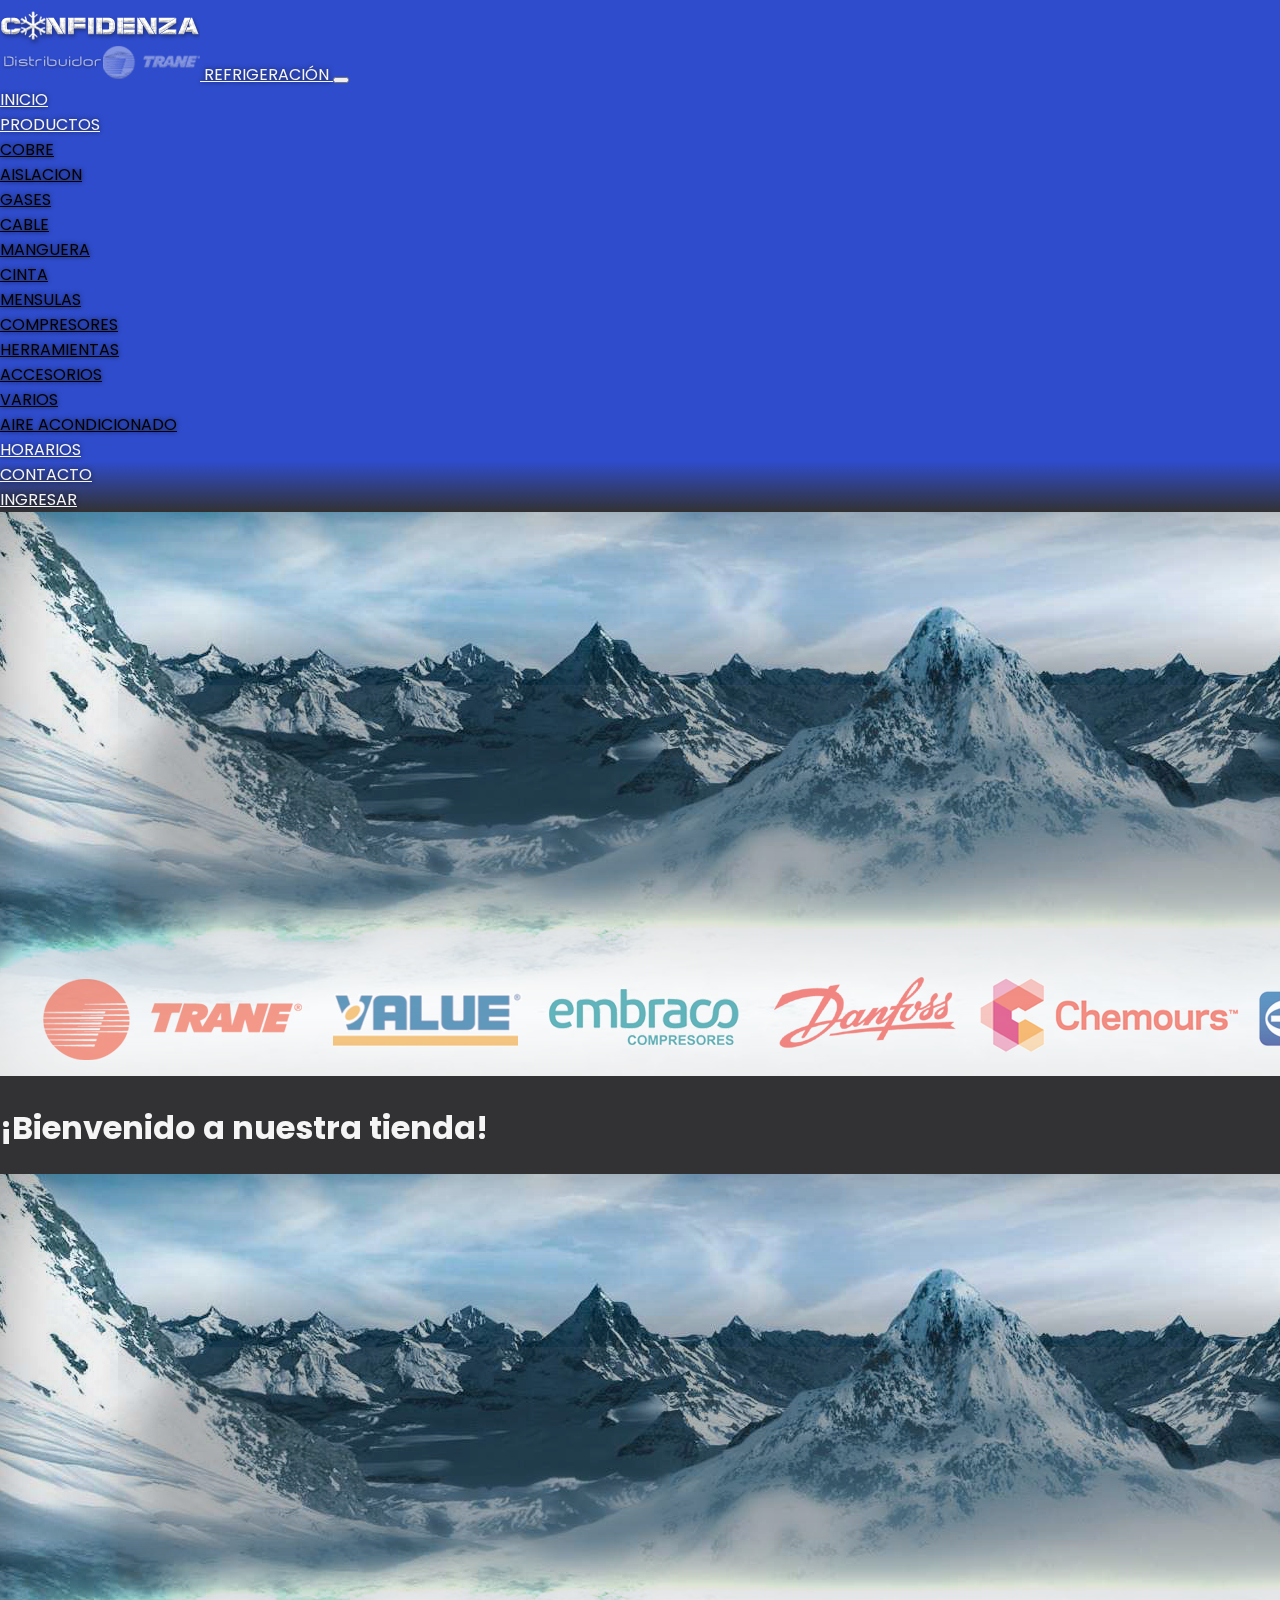
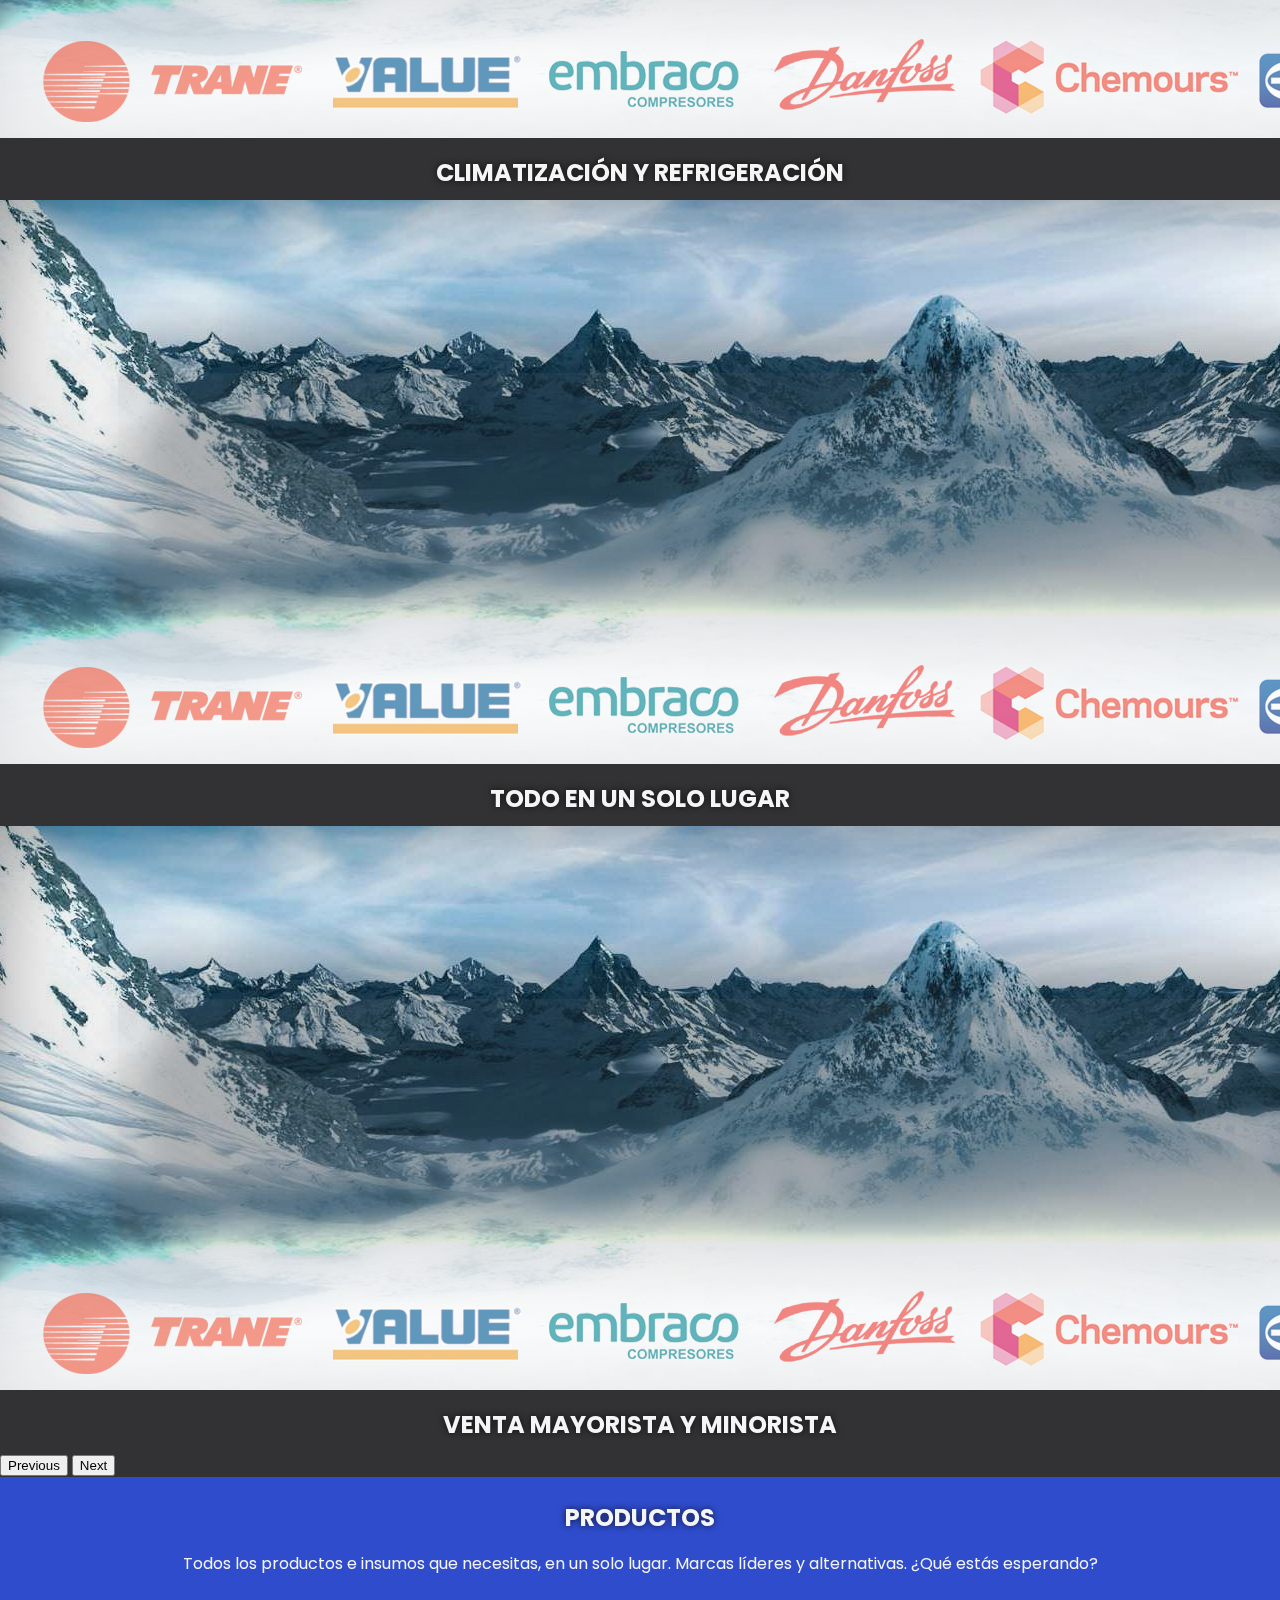
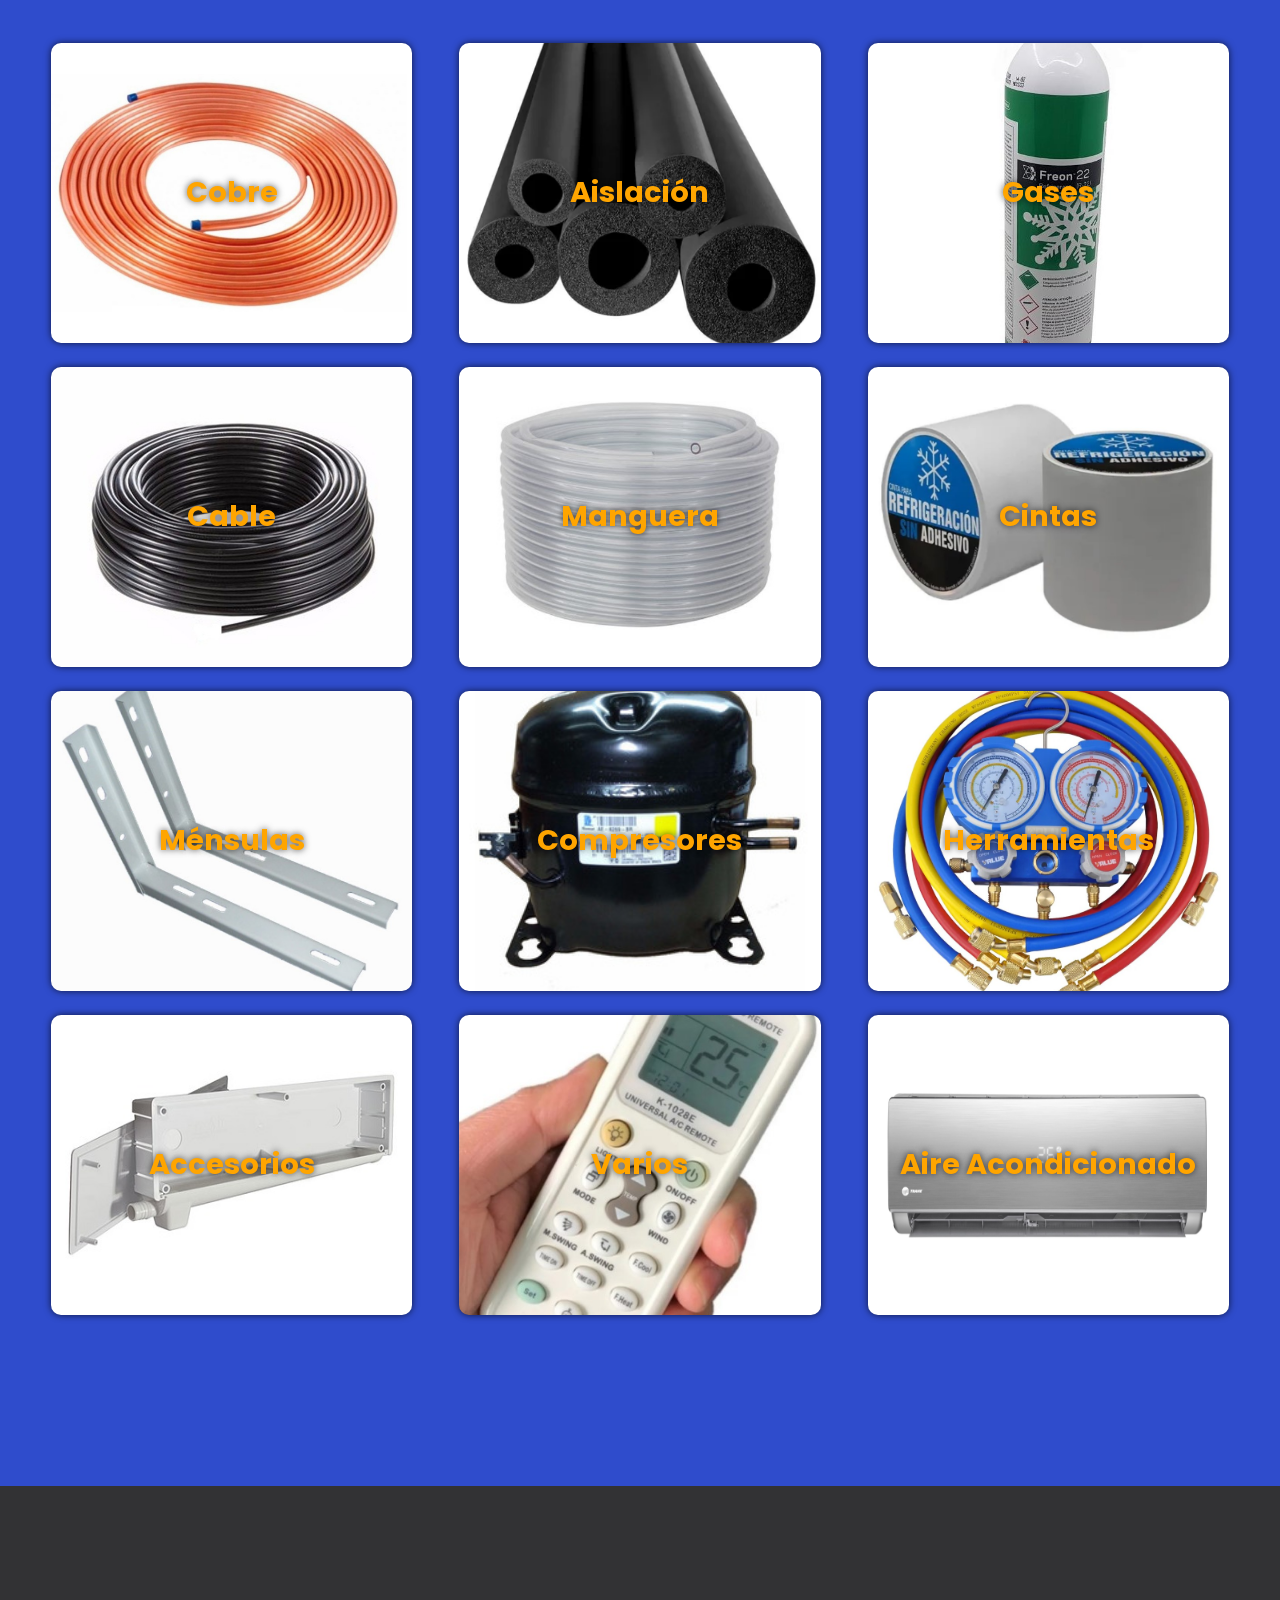
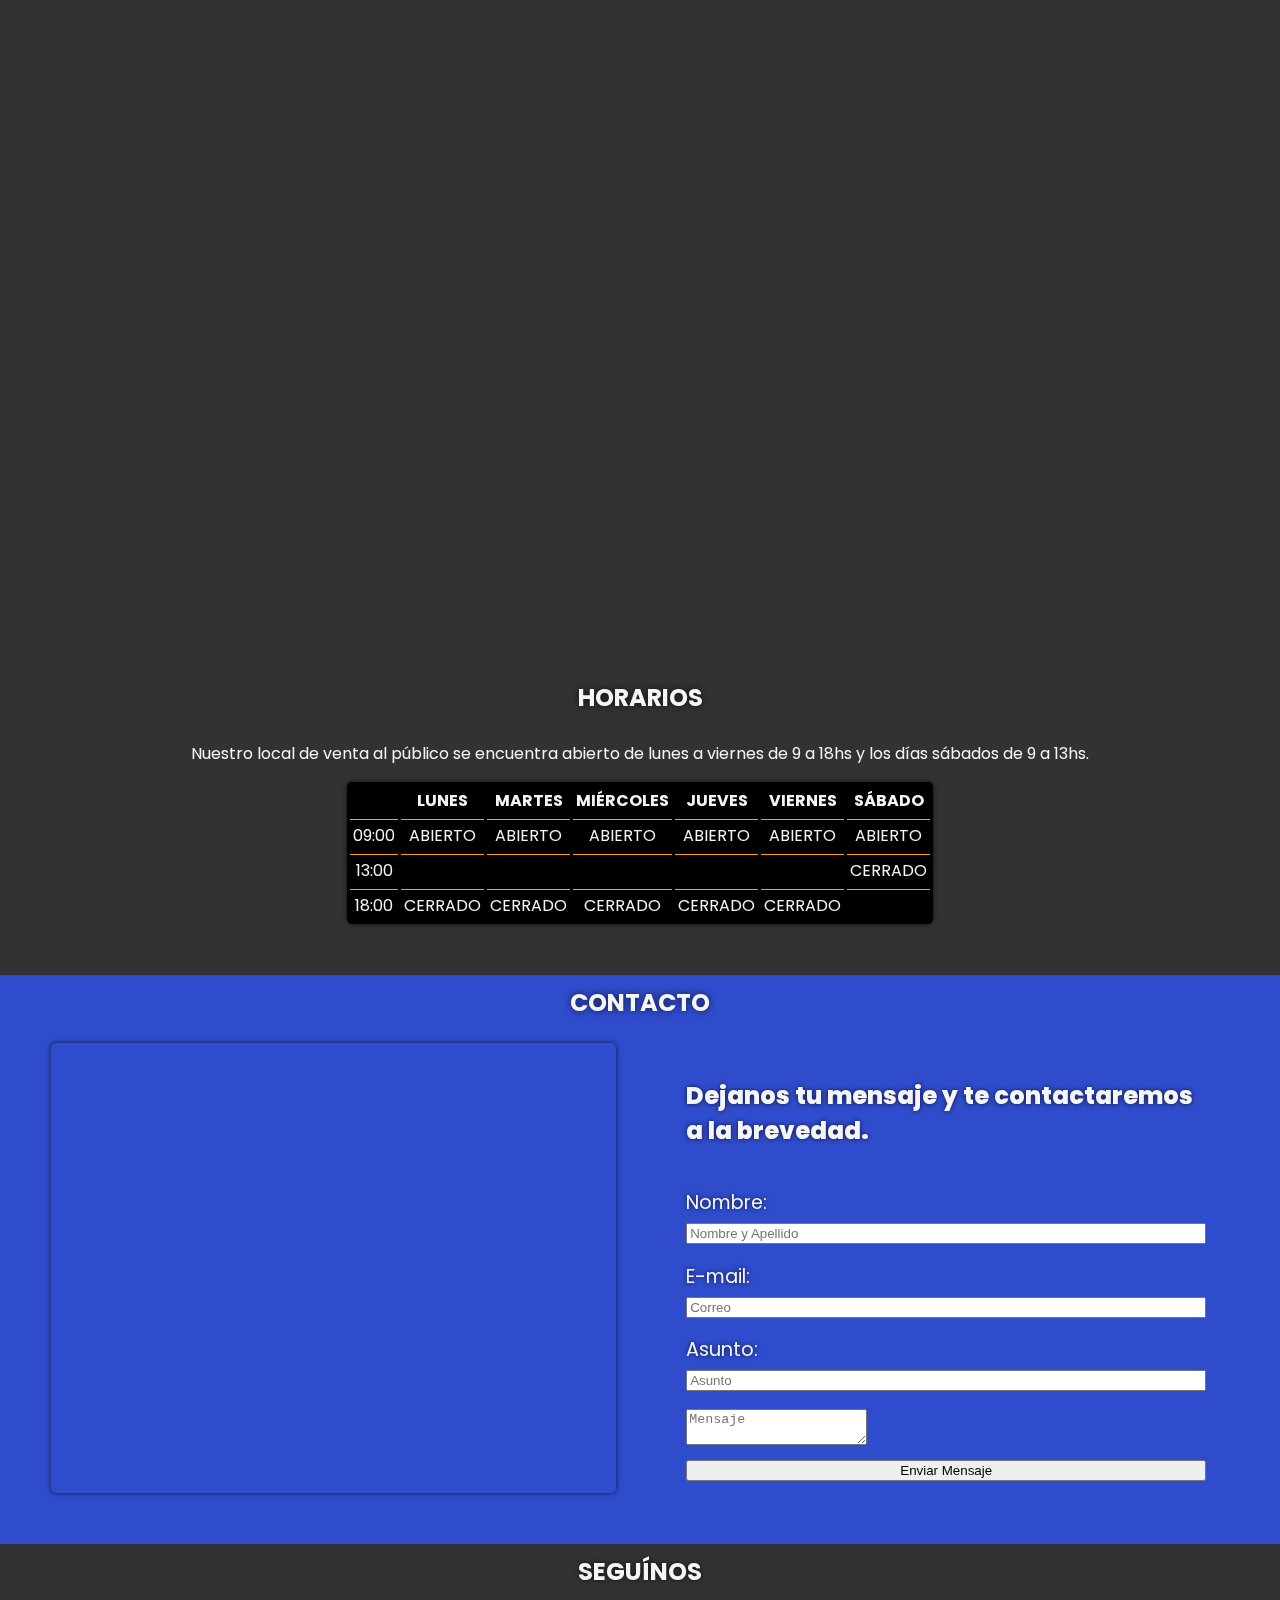
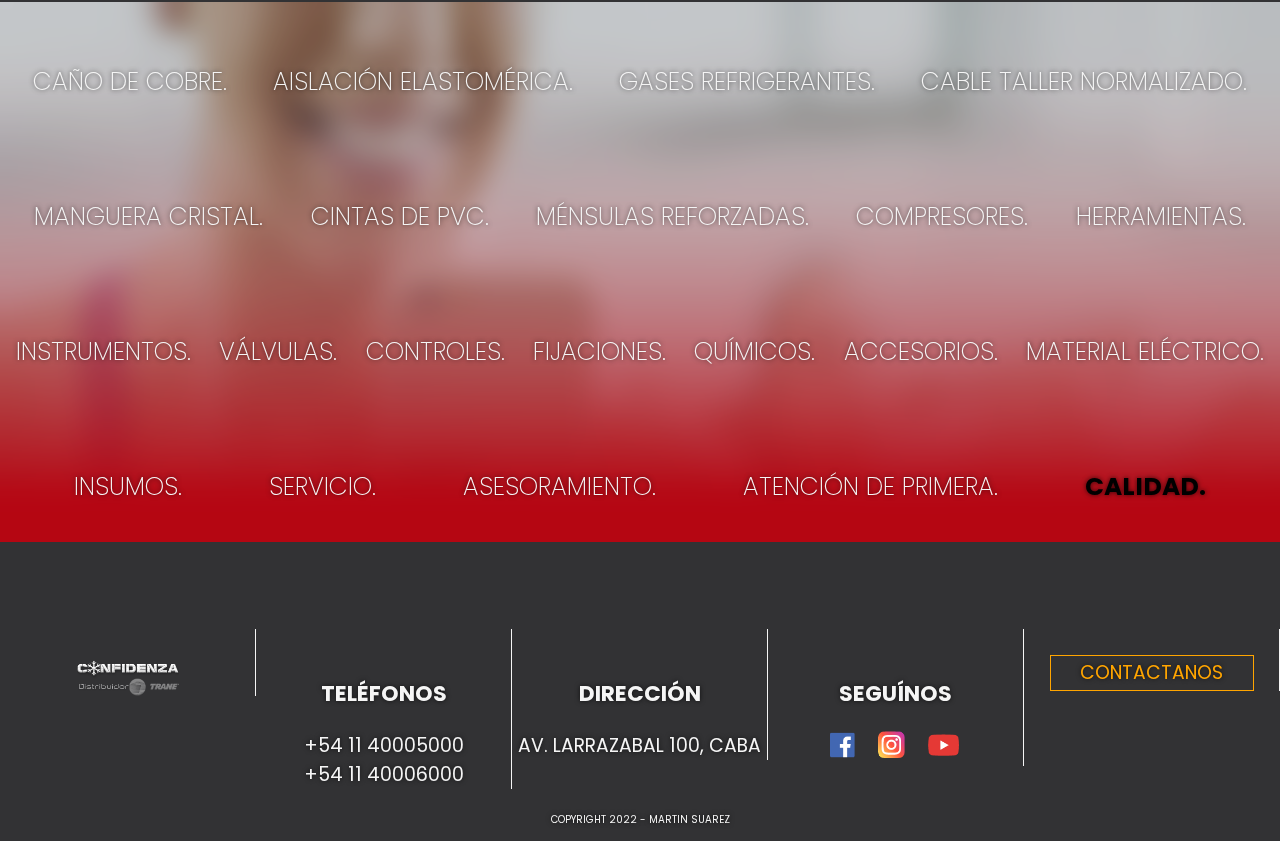
<file: index.html>
<!DOCTYPE html>
<html lang="es">
<head>
    <meta charset="UTF-8"/>
    <meta http-equiv="X-UA-Compatible" content="IE=edge"/>
    <meta name="viewport" content="width=device-width, initial-scale=1.0"/>
    <meta name="keywords" content="climatización, refrigeración, aire acondicionado, instalaciones, mantenimiento, venta de insumos, cobre"/>
    <meta name="description" content="Climatización y refrigeración. Todo en un solo lugar."/>
    <title>Confidenza SRL</title>
    <!--Link a Google Fonts-->
    <link rel="preconnect" href="https://fonts.googleapis.com">
    <link rel="preconnect" href="https://fonts.gstatic.com" crossorigin>
    <link href="https://fonts.googleapis.com/css2?family=Poppins:ital,wght@0,400;0,500;0,700;1,400;1,500;1,700&display=swap" rel="stylesheet">
    <!--Link de Font Awesome-->
    <link rel="stylesheet" href="https://cdnjs.cloudflare.com/ajax/libs/font-awesome/6.2.0/css/all.min.css">
    <!--Link de BootStrap-->
    <link href="https://cdn.jsdelivr.net/npm/bootstrap@5.2.0/dist/css/bootstrap.min.css" rel="stylesheet" integrity="sha384-gH2yIJqKdNHPEq0n4Mqa/HGKIhSkIHeL5AyhkYV8i59U5AR6csBvApHHNl/vI1Bx" crossorigin="anonymous">
    <!--Favicon-->
    <link rel="icon" href="assets/icons/favicon.ico">
    <!--Link de CSS-->
    <link rel="stylesheet" href="sass/style.css">
</head>
<body>
    <header class="header sticky-top">
        <nav class="navbar sticky-top navbar-expand-md">
            <div class="container-fluid">
                <a class="navbar-brand barra_logo" href="index.html">
                    <img src="assets/logo.png" alt="LogoConfidenza" title="Logo Confidenza" class="d-inline-block align-text-center"/> 
                    Refrigeración
                </a>
                <button class="navbar-toggler" type="button" data-bs-toggle="collapse" data-bs-target="#navbarSupportedContent" aria-controls="navbarSupportedContent" aria-expanded="false" aria-label="Toggle navigation">
                    <span class="navbar-toggler-icon"></span>
                </button>
                <div class="collapse navbar-collapse justify-content-end" id="navbarSupportedContent">
                    <ul class="navbar-nav">
                        <li class="nav-item">
                            <a class="nav-link" href="index.html">Inicio</a>
                        </li>
                        <li class="nav-item dropdown">
                            <a class="nav-link dropdown-toggle" href="#" role="button" data-bs-toggle="dropdown" aria-expanded="false">
                            Productos
                            </a>
                            <ul class="dropdown-menu">
                                <li><a class="dropdown-item anchor-link productos_menu" href="#productos__cobre">cobre</a></li>
                                <li><a class="dropdown-item anchor-link productos_menu" href="#productos__aislacion">aislacion</a></li>
                                <li><a class="dropdown-item anchor-link productos_menu" href="#productos__gases">gases</a></li>
                                <li><a class="dropdown-item anchor-link productos_menu" href="#productos__cable">cable</a></li>
                                <li><a class="dropdown-item anchor-link productos_menu" href="#productos__manguera">manguera</a></li>
                                <li><a class="dropdown-item anchor-link productos_menu" href="#productos__cinta">cinta</a></li>
                                <li><a class="dropdown-item anchor-link productos_menu" href="#productos__mensulas">mensulas</a></li>
                                <li><a class="dropdown-item anchor-link productos_menu" href="#productos__compresores">compresores</a></li>
                                <li><a class="dropdown-item anchor-link productos_menu" href="#productos__herramientas">herramientas</a></li>
                                <li><a class="dropdown-item anchor-link productos_menu" href="#productos__accesorios">accesorios</a></li>
                                <li><a class="dropdown-item anchor-link productos_menu" href="#productos__varios">varios</a></li>
                                <li><a class="dropdown-item anchor-link productos_menu" href="#productos__aireacondicionado">aire acondicionado</a></li>
                            </ul>
                        </li>
                        <li class="nav-item">
                            <a class="nav-link anchor-link" href="#horarios">Horarios</a>
                        </li>
                        <li class="nav-item">
                            <a class="nav-link anchor-link" href="#contacto">Contacto</a>
                        </li>
                        <li class="nav-item">
                            <a class="nav-link" href="ingresar.html">Ingresar</a>
                        </li>
                    </ul>
                </div>
            </div>
        </nav>
    </header>
    <main>
        <section class="slider">
            <div id="carouseltc" class="carousel slide" data-bs-ride="carousel" data-bs-interval="3000">
                <div class="carousel-inner">
                    <div class="carousel-item active">
                        <img src="assets/slider/slider1.png" class="d-block w-100" alt="Banner Marcas" title="Banner Marcas"/>
                        <div class="carousel-caption d-none d-md-block texto_slider">
                            <h1 class="fw-bolder text-uppercase text-warning">¡Bienvenido a nuestra tienda!</h1>
                        </div>
                    </div>
                    <div class="carousel-item">
                        <img src="assets/slider/slider2.png" class="d-block w-100" alt="Banner Marcas" title="Banner Marcas"/>
                        <div class="carousel-caption d-none d-md-block texto_slider">
                            <h2 class="fw-bolder text-uppercase">Climatización y Refrigeración</h2>
                        </div>
                    </div>
                    <div class="carousel-item">
                        <img src="assets/slider/slider3.png" class="d-block w-100" alt="Banner Marcas" title="Banner Marcas"/>
                        <div class="carousel-caption d-none d-md-block texto_slider">
                            <h2 class="fw-bolder text-uppercase">Todo en un solo lugar</h2>
                        </div>
                    </div>
                    <div class="carousel-item">
                        <img src="assets/slider/slider4.png" class="d-block w-100" alt="Banner Marcas" title="Banner Marcas"/>
                        <div class="carousel-caption d-none d-md-block texto_slider">
                            <h2 class="fw-bolder text-uppercase">Venta mayorista y minorista</h2>
                        </div>
                    </div>
                </div>
                <button class="carousel-control-prev" type="button" data-bs-target="#carouseltc" data-bs-slide="prev">
                    <span class="carousel-control-prev-icon" aria-hidden="true"></span>
                    <span class="visually-hidden">Previous</span>
                </button>
                <button class="carousel-control-next" type="button" data-bs-target="#carouseltc" data-bs-slide="next">
                    <span class="carousel-control-next-icon" aria-hidden="true"></span>
                    <span class="visually-hidden">Next</span>
                </button>
            </div>
        </section>
        <section id="productos" class="productos">
            <h2>Productos</h2>
            <p>Todos los productos e insumos que necesitas, en un solo lugar. Marcas líderes y alternativas. ¿Qué estás esperando?</p>
            <div class="productos__grid">
                <div id="productos__cobre" class="productos__cobre"><a href="productos.html"><span>Cobre</span></a></div>
                <div id="productos__aislacion" class="productos__aislacion"><a href="productos.html"><span>Aislación</span></a></div>
                <div id="productos__gases" class="productos__gases"><a href="productos.html"><span>Gases</span></a></div>
                <div id="productos__cable" class="productos__cable"><a href="productos.html"><span>Cable</span></a></div>
                <div id="productos__manguera" class="productos__manguera"><a href="productos.html"><span>Manguera</span></a></div>
                <div id="productos__cinta" class="productos__cinta"><a href="productos.html"><span>Cintas</span></a></div>
                <div id="productos__mensulas" class="productos__mensulas"><a href="productos.html"><span>Ménsulas</span></a></div>
                <div id="productos__compresores" class="productos__compresores"><a href="productos.html"><span>Compresores</span></a></div>
                <div id="productos__herramientas" class="productos__herramientas"><a href="productos.html"><span>Herramientas</span></a></div>
                <div id="productos__accesorios" class="productos__accesorios"><a href="productos.html"><span>Accesorios</span></a></div>
                <div id="productos__varios" class="productos__varios"><a href="productos.html"><span>Varios</span></a></div>
                <div id="productos__aireacondicionado" class="productos__aireacondicionado"><a href="productos.html"><span>Aire Acondicionado</span></a></div>
            </div>            
        </section>
        <section class="video">
            <div class="video__container">
                <iframe class="video__iframe" src="https://www.youtube.com/embed/yWMQRifpT9c" title="YouTube video player" frameborder="0" allow="accelerometer; autoplay; clipboard-write; encrypted-media; gyroscope; picture-in-picture; muted" allowfullscreen></iframe>
            </div>
        </section>
        <section id="horarios" class="horarios">
            <h2>Horarios</h2>
            <p>Nuestro local de venta al público se encuentra abierto de lunes a viernes de 9 a 18hs y los días sábados de 9 a 13hs.</p>
            <div class="table-responsive">
                <table class="table tabla table-dark table-hover" cellpadding="3" cellspacing="3">
                    <tr>
                        <th></th>
                        <th>Lunes</th>
                        <th>Martes</th>
                        <th>Miércoles</th>
                        <th>Jueves</th>
                        <th>Viernes</th>
                        <th>Sábado</th>
                    </tr>
                    <tr>
                        <td>09:00</td>
                        <td>abierto</td>
                        <td>abierto</td>
                        <td>abierto</td>
                        <td>abierto</td>
                        <td>abierto</td>
                        <td>abierto</td>
                    </tr>
                    <tr>
                        <td>13:00</td>
                        <td></td>
                        <td></td>
                        <td></td>
                        <td></td>
                        <td></td>
                        <td>cerrado</td>
                    </tr>
                    <tr>
                        <td>18:00</td>
                        <td>cerrado</td>
                        <td>cerrado</td>
                        <td>cerrado</td>
                        <td>cerrado</td>
                        <td>cerrado</td>
                        <td></td>
                    </tr>            
                </table>
            </div>
        </section>
        <section id="contacto" class="contacto">
            <h2 class="contacto__h2">Contacto</h2>
            <div class="contacto__grid">
                <div class="map__container">
                    <iframe class="map__iframe" src="https://www.google.com/maps/embed?pb=!1m18!1m12!1m3!1d2760.288862993387!2d-58.51729145700539!3d-34.64068023205634!2m3!1f0!2f0!3f0!3m2!1i1024!2i768!4f13.1!3m3!1m2!1s0x95bcc84eb3ba8753%3A0xf9afe94f8456e8a3!2sAv.%20Larraz%C3%A1bal%20100%2C%20C1408HEN%20CABA!5e0!3m2!1ses!2sar!4v1657219678007!5m2!1ses!2sar" style="border:0;" allowfullscreen="" loading="lazy" referrerpolicy="no-referrer-when-downgrade"></iframe>
                </div>
                <div class="form">
                    <form action="thank_you.html" target="_blank">
                        <p>Dejanos tu mensaje y te contactaremos a la brevedad.</p>
                        <div>
                            <label>
                                Nombre:
                                <input type="text" class="form-control" placeholder="Nombre y Apellido" name="nombre"/>
                            </label>
                        </div>
                        <div>
                            <label>
                                E-mail:
                                <input type="email" class="form-control" placeholder="Correo" name="email" required/>
                            </label>
                        </div>
                        <div>
                            <label>
                                Asunto:
                                <input type="text" class="form-control" placeholder="Asunto" name="asunto"/>
                            </label>
                        </div>
                        <div>
                            <textarea class="form-control" placeholder="Mensaje" name="mensaje" required></textarea>
                        </div>
                        <div>
                            <input type="submit" class="form-control" value="Enviar Mensaje"/> 
                        </div>
                    </form>
                </div>
            </div>
        </section>
        <section class="motivacion">
            <h2>Seguínos</h2>
            <div class="cont_motivacion">
                <div class="frases">
                    <p>Caño de Cobre.</p>
                    <p>Aislación elastomérica.</p>
                    <p>Gases Refrigerantes.</p>
                    <p>Cable taller normalizado.</p>
                    <p>Manguera cristal.</p>
                    <p>Cintas de PVC.</p>
                    <p>Ménsulas reforzadas.</p>
                    <p>Compresores.</p>
                    <p>Herramientas.</p>
                    <p>Instrumentos.</p>
                    <p>Válvulas.</p>
                    <p>Controles.</p>
                    <p>Fijaciones.</p>
                    <p>Químicos.</p>
                    <p>Accesorios.</p>
                    <p>Material eléctrico.</p>
                    <p>Insumos.</p>
                    <p>Servicio.</p>
                    <p>Asesoramiento.</p>
                    <p>Atención de primera.</p>
                    <p class="calidad">Calidad.</p>
                </div>
                <div>
                    <img src="assets/redes.png" alt="Redes" title="Banner Redes"/>
                </div>
            </div>
        </section>
    </main>
    <footer class="footer">
        <div class="footer__items">
            <div class="footer__logo">
                <img src="assets/logo.png" alt="TeraClub" title="TeraClub"/>
            </div>
            <div>
                <h3>Teléfonos</h3>
                <a href="tel:1140005000">+54 11 40005000</a>
                <a href="tel:1140006000">+54 11 40006000</a>
            </div>    
            <div>
                <h3>Dirección</h3>
                <p>Av. Larrazabal 100, CABA
                </p>
            </div>    
            <div>
                <h3>Seguínos</h3>
                <ul>
                    <li><a href="https://facebook.com" target="_blank"><img src="assets/redes/facebook.png" alt="Facebook" title="Facebook"/></a></li>
                    <li><a href="https://instagram.com" target="_blank"><img src="assets/redes/instagram.png" alt="Instagram" title="Instagram"/></a></li>
                    <li><a href="https://youtube.com" target="_blank"><img src="assets/redes/youtube.png" alt="YouTube" title="Youtube"/></a></li>
                </ul>
            </div>
            <div>
                <a class="socio" href="#contacto">CONTACTANOS</a>
            </div>
        </div>
        <small> Copyright 2022 - Martin Suarez</small>
    </footer>
    <!-- JavaScript Bundle with Popper -->
    <script src="https://cdn.jsdelivr.net/npm/bootstrap@5.2.0/dist/js/bootstrap.bundle.min.js" integrity="sha384-A3rJD856KowSb7dwlZdYEkO39Gagi7vIsF0jrRAoQmDKKtQBHUuLZ9AsSv4jD4Xa" crossorigin="anonymous"></script>
    <script src="scripts/navbar-collapse.js"></script>
</body>
</html>
</file>
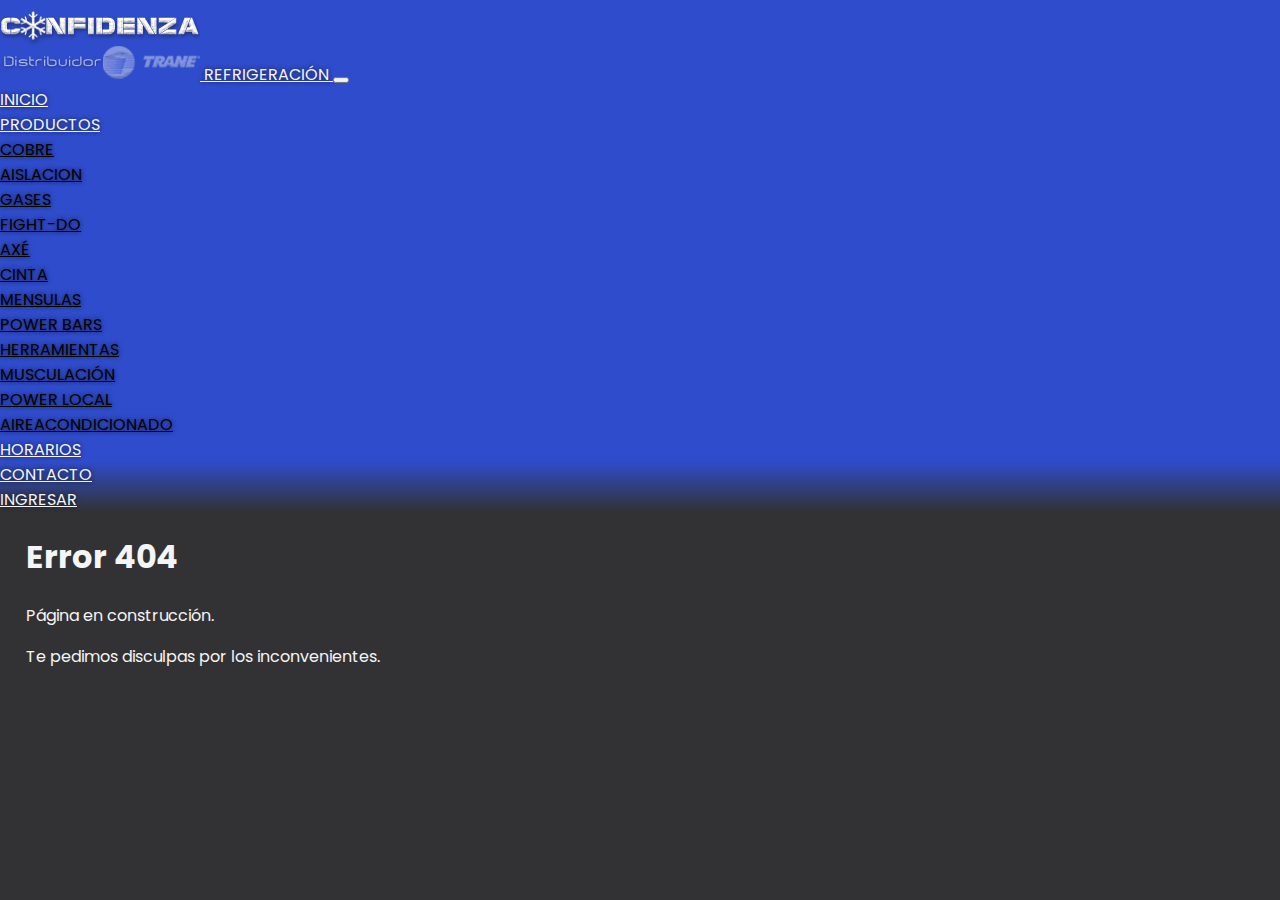
<file: error404.html>
<!DOCTYPE html>
<html lang="es">
<head>
    <meta charset="UTF-8"/>
    <meta http-equiv="X-UA-Compatible" content="IE=edge"/>
    <meta name="viewport" content="width=device-width, initial-scale=1.0"/>
    <meta name="keywords" content="climatización, refrigeración, aire acondicionado, instalaciones, mantenimiento, venta de insumos, cobre"/>
    <meta name="description" content="Climatización y refrigeración. Todo en un solo lugar."/>
    <title>Error404 | Confidenza</title>
    <!--Link a Google Fonts-->
    <link rel="preconnect" href="https://fonts.googleapis.com">
    <link rel="preconnect" href="https://fonts.gstatic.com" crossorigin>
    <link href="https://fonts.googleapis.com/css2?family=Poppins:ital,wght@0,400;0,500;0,700;1,400;1,500;1,700&display=swap" rel="stylesheet">
    <!--Link de BootStrap-->
    <link href="https://cdn.jsdelivr.net/npm/bootstrap@5.2.0/dist/css/bootstrap.min.css" rel="stylesheet" integrity="sha384-gH2yIJqKdNHPEq0n4Mqa/HGKIhSkIHeL5AyhkYV8i59U5AR6csBvApHHNl/vI1Bx" crossorigin="anonymous">
    <!--Favicon-->
    <link rel="icon" href="assets/icons/favicon.ico">
    <!--LINK de CSS-->        
    <link rel="stylesheet" href="sass/style.css"/>
</head>
<body>
    <header class="header sticky-top">
        <nav class="navbar sticky-top navbar-expand-md">
            <div class="container-fluid">
                <a class="navbar-brand barra_logo" href="index.html">
                    <img src="assets/logo.png" alt="LogoConfidenza" title="Logo Confidenza" class="d-inline-block align-text-center"/> 
                    Refrigeración
                </a>
                <button class="navbar-toggler" type="button" data-bs-toggle="collapse" data-bs-target="#navbarSupportedContent" aria-controls="navbarSupportedContent" aria-expanded="false" aria-label="Toggle navigation">
                    <span class="navbar-toggler-icon"></span>
                </button>
                <div class="collapse navbar-collapse justify-content-end" id="navbarSupportedContent">
                    <ul class="navbar-nav">
                        <li class="nav-item">
                            <a class="nav-link" href="index.html">Inicio</a>
                        </li>
                        <li class="nav-item dropdown">
                            <a class="nav-link dropdown-toggle" href="#" role="button" data-bs-toggle="dropdown" aria-expanded="false">
                            productos
                            </a>
                            <ul class="dropdown-menu">
                                <li><a class="dropdown-item anchor-link productos_menu" href="index.html#productos__cobre">cobre</a></li>
                                <li><a class="dropdown-item anchor-link productos_menu" href="index.html#productos__aislacion">aislacion</a></li>
                                <li><a class="dropdown-item anchor-link productos_menu" href="index.html#productos__gases">gases</a></li>
                                <li><a class="dropdown-item anchor-link productos_menu" href="index.html#productos__cable">Fight-Do</a></li>
                                <li><a class="dropdown-item anchor-link productos_menu" href="index.html#productos__manguera">Axé</a></li>
                                <li><a class="dropdown-item anchor-link productos_menu" href="index.html#productos__cinta">cinta</a></li>
                                <li><a class="dropdown-item anchor-link productos_menu" href="index.html#productos__mensulas">mensulas</a></li>
                                <li><a class="dropdown-item anchor-link productos_menu" href="index.html#productos__compresores">Power Bars</a></li>
                                <li><a class="dropdown-item anchor-link productos_menu" href="index.html#productos__herramientas">herramientas</a></li>
                                <li><a class="dropdown-item anchor-link productos_menu" href="index.html#productos__accesorios">Musculación</a></li>
                                <li><a class="dropdown-item anchor-link productos_menu" href="index.html#productos__varios">Power Local</a></li>
                                <li><a class="dropdown-item anchor-link productos_menu" href="index.html#productos__aireacondicionado">aireacondicionado</a></li>
                            </ul>
                        </li>
                        <li class="nav-item">
                            <a class="nav-link anchor-link" href="index.html#horarios">Horarios</a>
                        </li>
                        <li class="nav-item anchor-link">
                            <a class="nav-link" href="index.html#contacto">Contacto</a>
                        </li>
                        <li class="nav-item">
                            <a class="nav-link" href="ingresar.html">Ingresar</a>
                        </li>
                    </ul>
                </div>
            </div>
        </nav>
    </header>
    <main>
        <div class="error">
            <h1>Error 404</h1>
            <p>Página en construcción.</p>
            <p>Te pedimos disculpas por los inconvenientes.</p>
        </div>
    </main>
    <!-- JavaScript Bundle with Popper -->
    <script src="https://cdn.jsdelivr.net/npm/bootstrap@5.2.0/dist/js/bootstrap.bundle.min.js" integrity="sha384-A3rJD856KowSb7dwlZdYEkO39Gagi7vIsF0jrRAoQmDKKtQBHUuLZ9AsSv4jD4Xa" crossorigin="anonymous"></script>
    <script src="scripts/navbar-collapse.js"></script>
</body>
</html>
</file>
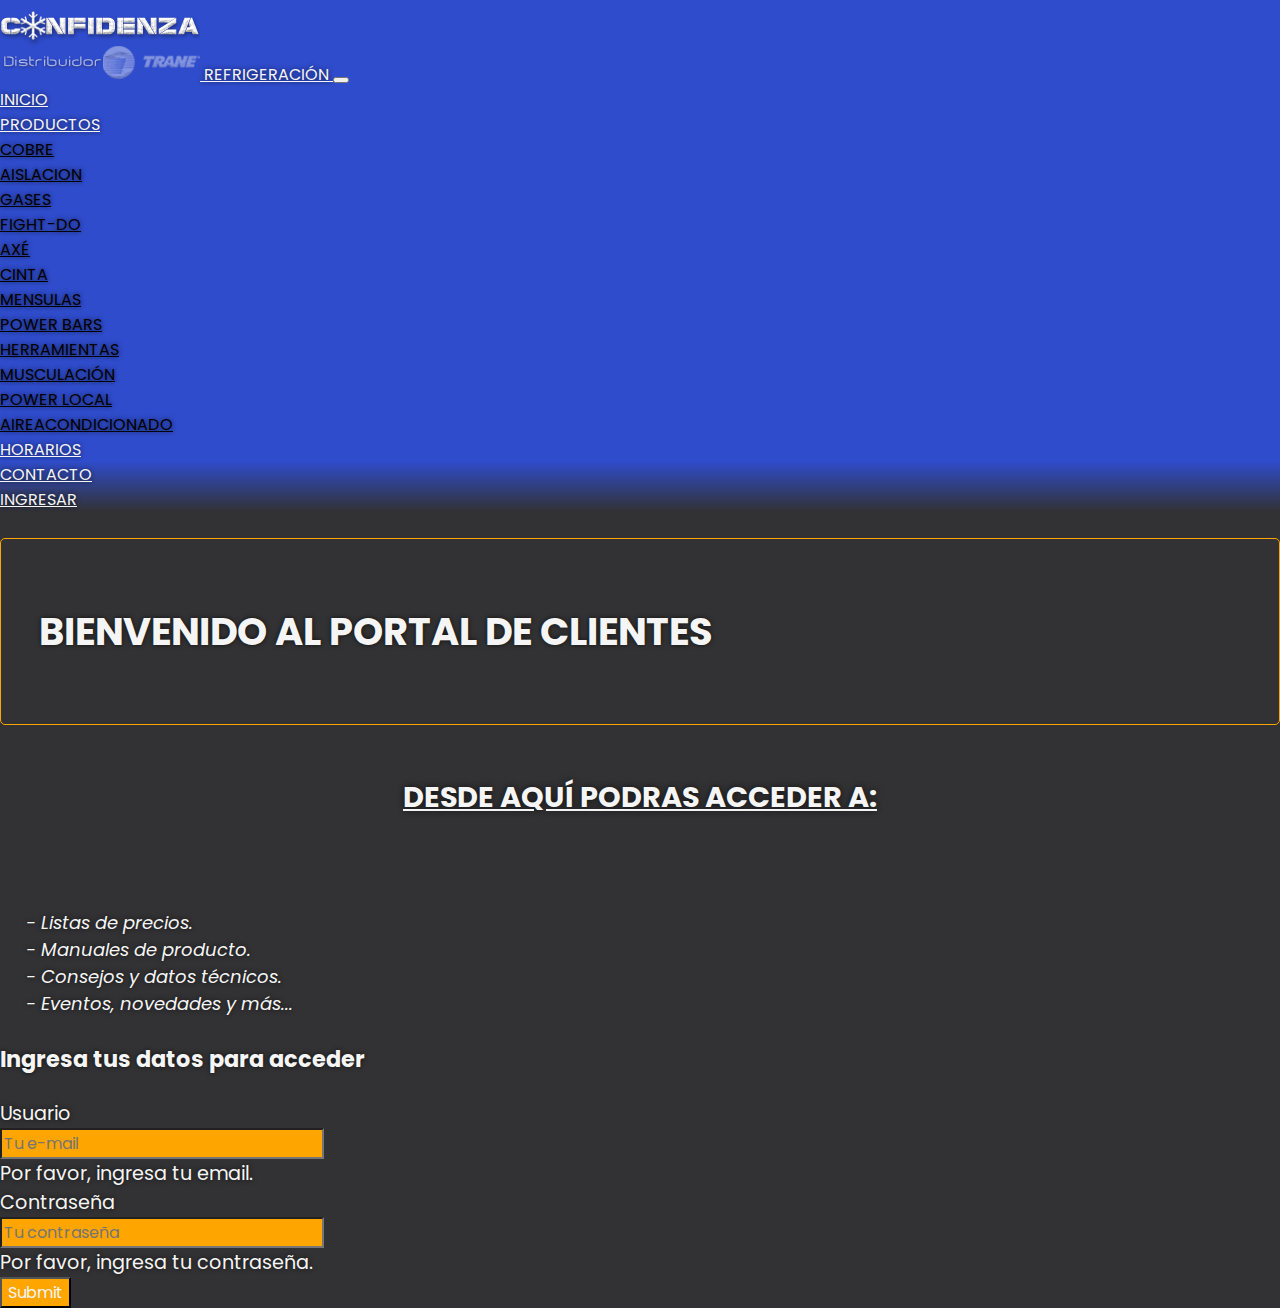
<file: ingresar.html>
<!DOCTYPE html>
<html lang="es">
<head>
    <meta charset="UTF-8"/>
    <meta http-equiv="X-UA-Compatible" content="IE=edge"/>
    <meta name="viewport" content="width=device-width, initial-scale=1.0"/>
    <meta name="keywords" content="climatización, refrigeración, aire acondicionado, instalaciones, mantenimiento, venta de insumos, cobre"/>
    <meta name="description" content="Climatización y refrigeración. Todo en un solo lugar."/>
    <title>Portal Clientes | Confidenza</title>
    <!--Link a Google Fonts-->
    <link rel="preconnect" href="https://fonts.googleapis.com">
    <link rel="preconnect" href="https://fonts.gstatic.com" crossorigin>
    <link href="https://fonts.googleapis.com/css2?family=Poppins:ital,wght@0,400;0,500;0,700;1,400;1,500;1,700&display=swap" rel="stylesheet">
    <!--Link de BootStrap-->
    <link href="https://cdn.jsdelivr.net/npm/bootstrap@5.2.0/dist/css/bootstrap.min.css" rel="stylesheet" integrity="sha384-gH2yIJqKdNHPEq0n4Mqa/HGKIhSkIHeL5AyhkYV8i59U5AR6csBvApHHNl/vI1Bx" crossorigin="anonymous">
    <!--Favicon-->
    <link rel="icon" href="assets/icons/favicon.ico">
    <!--Link de CSS-->
    <link rel="stylesheet" href="sass/style.css">
</head>
<body>
    <header class="header sticky-top">
        <nav class="navbar sticky-top navbar-expand-md">
            <div class="container-fluid">
                <a class="navbar-brand barra_logo" href="index.html">
                    <img src="assets/logo.png" alt="LogoConfidenza" title="Logo Confidenza" class="d-inline-block align-text-center"/> 
                    Refrigeración
                </a>
                <button class="navbar-toggler" type="button" data-bs-toggle="collapse" data-bs-target="#navbarSupportedContent" aria-controls="navbarSupportedContent" aria-expanded="false" aria-label="Toggle navigation">
                    <span class="navbar-toggler-icon"></span>
                </button>
                <div class="collapse navbar-collapse justify-content-end" id="navbarSupportedContent">
                    <ul class="navbar-nav">
                        <li class="nav-item">
                            <a class="nav-link" href="index.html">Inicio</a>
                        </li>
                        <li class="nav-item dropdown">
                            <a class="nav-link dropdown-toggle" href="#" role="button" data-bs-toggle="dropdown" aria-expanded="false">
                            productos
                            </a>
                            <ul class="dropdown-menu">
                                <li><a class="dropdown-item anchor-link productos_menu" href="index.html#productos__cobre">cobre</a></li>
                                <li><a class="dropdown-item anchor-link productos_menu" href="index.html#productos__aislacion">aislacion</a></li>
                                <li><a class="dropdown-item anchor-link productos_menu" href="index.html#productos__gases">gases</a></li>
                                <li><a class="dropdown-item anchor-link productos_menu" href="index.html#productos__cable">Fight-Do</a></li>
                                <li><a class="dropdown-item anchor-link productos_menu" href="index.html#productos__manguera">Axé</a></li>
                                <li><a class="dropdown-item anchor-link productos_menu" href="index.html#productos__cinta">cinta</a></li>
                                <li><a class="dropdown-item anchor-link productos_menu" href="index.html#productos__mensulas">mensulas</a></li>
                                <li><a class="dropdown-item anchor-link productos_menu" href="index.html#productos__compresores">Power Bars</a></li>
                                <li><a class="dropdown-item anchor-link productos_menu" href="index.html#productos__herramientas">herramientas</a></li>
                                <li><a class="dropdown-item anchor-link productos_menu" href="index.html#productos__accesorios">Musculación</a></li>
                                <li><a class="dropdown-item anchor-link productos_menu" href="index.html#productos__varios">Power Local</a></li>
                                <li><a class="dropdown-item anchor-link productos_menu" href="index.html#productos__aireacondicionado">aireacondicionado</a></li>
                            </ul>
                        </li>
                        <li class="nav-item">
                            <a class="nav-link anchor-link" href="index.html#horarios">Horarios</a>
                        </li>
                        <li class="nav-item anchor-link">
                            <a class="nav-link" href="index.html#contacto">Contacto</a>
                        </li>
                        <li class="nav-item">
                            <a class="nav-link" href="ingresar.html">Ingresar</a>
                        </li>
                    </ul>
                </div>
            </div>
        </nav>
    </header>
    <main>
        <section class="portal">
            <div class="container portal__grid">
                <div class="portal__items">
                    <div class="row">
                        <div class="col bienvenido">
                            <h1 class="text-center">Bienvenido al portal de clientes</h1>
                        </div>
                    </div>
                    <div class="row">
                        <div class="col-12 col-md-6 ingreso">
                            <div class="ingreso__items">
                                <h2>Desde aquí podras acceder a:</h2>
                                <ul>
                                    <li>- Listas de precios.</li>
                                    <li>- Manuales de producto.</li>
                                    <li>- Consejos y datos técnicos.</li>
                                    <li>- Eventos, novedades y más...</li>
                                </ul>
                            </div>   
                        </div>
                        <div class="col-12 col-md-6 ingreso__form">
                            <form action="thank_you.html">    
                                <h3>Ingresa tus datos para acceder</h3>
                                <div class="input-group has-validation">
                                    <label class="input-group-text" for="usuario_ingreso">Usuario</label>
                                    <div class="form-floating is-invalid">
                                        <input type="email" class="form-control" id="usuario_ingreso" placeholder="Tu e-mail" required/>
                                    </div>
                                    <div class="invalid-feedback">
                                        <span>Por favor, ingresa tu email.</span>
                                    </div>
                                </div>
                                <div class="input-group has-validation">
                                    <label class="input-group-text" for="password_ingreso">Contraseña</label>
                                    <div class="form-floating is-invalid">            
                                        <input type="password" class="form-control" id="password_ingreso" placeholder="Tu contraseña" required/>
                                    </div>
                                    <div class="invalid-feedback">
                                        <span>Por favor, ingresa tu contraseña.</span>
                                    </div>
                                <div>
                                    <input type="submit" class="form-control"/> 
                                </div>             
                            </form>
                        </div>
                    </div>
                </div>
            </div>
        </section>    
    </main>
    <!-- JavaScript Bundle with Popper -->
    <script src="https://cdn.jsdelivr.net/npm/bootstrap@5.2.0/dist/js/bootstrap.bundle.min.js" integrity="sha384-A3rJD856KowSb7dwlZdYEkO39Gagi7vIsF0jrRAoQmDKKtQBHUuLZ9AsSv4jD4Xa" crossorigin="anonymous"></script>
    <script src="scripts/navbar-collapse.js"></script>
</body>
</html>
</file>
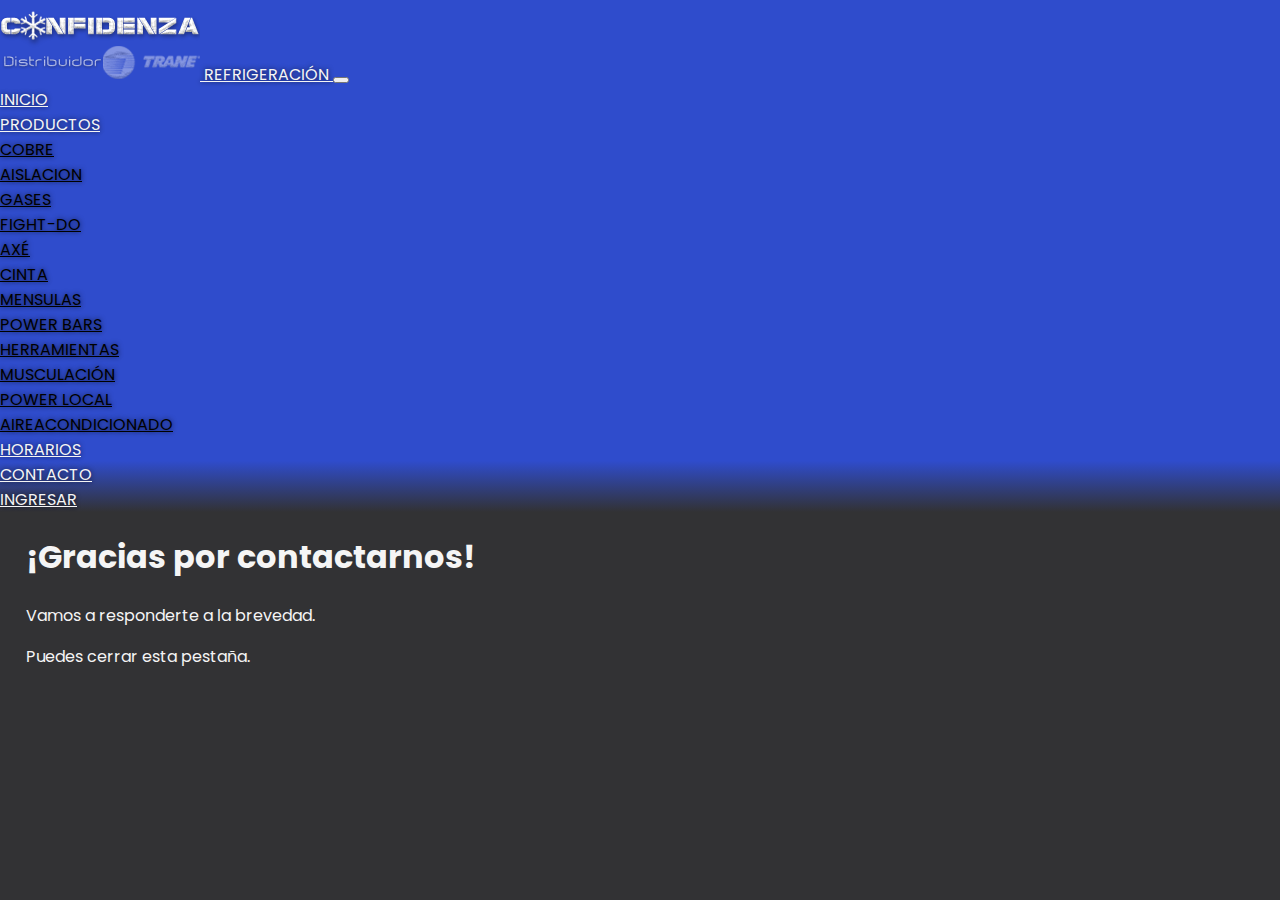
<file: thank_you.html>
<!DOCTYPE html>
<html lang="es">
<head>
    <meta charset="UTF-8"/>
    <meta http-equiv="X-UA-Compatible" content="IE=edge"/>
    <meta name="viewport" content="width=device-width, initial-scale=1.0"/>
    <meta name="keywords" content="climatización, refrigeración, aire acondicionado, instalaciones, mantenimiento, venta de insumos, cobre"/>
    <meta name="description" content="Climatización y refrigeración. Todo en un solo lugar."/>
    <title>Gracias | Confidenza</title>
    <!--Link a Google Fonts-->
    <link rel="preconnect" href="https://fonts.googleapis.com">
    <link rel="preconnect" href="https://fonts.gstatic.com" crossorigin>
    <link href="https://fonts.googleapis.com/css2?family=Poppins:ital,wght@0,400;0,500;0,700;1,400;1,500;1,700&display=swap" rel="stylesheet">
    <!--Link de BootStrap-->
    <link href="https://cdn.jsdelivr.net/npm/bootstrap@5.2.0/dist/css/bootstrap.min.css" rel="stylesheet" integrity="sha384-gH2yIJqKdNHPEq0n4Mqa/HGKIhSkIHeL5AyhkYV8i59U5AR6csBvApHHNl/vI1Bx" crossorigin="anonymous">
    <!--Favicon-->
    <link rel="icon" href="assets/icons/favicon.ico">
    <!--LINK de CSS-->        
    <link rel="stylesheet" href="sass/style.css"/>
</head>
<body>
    <header class="header sticky-top">
        <nav class="navbar sticky-top navbar-expand-md">
            <div class="container-fluid">
                <a class="navbar-brand barra_logo" href="index.html">
                    <img src="assets/logo.png" alt="LogoConfidenza" title="Logo Confidenza" class="d-inline-block align-text-center"/> 
                    Refrigeración
                </a>
                <button class="navbar-toggler" type="button" data-bs-toggle="collapse" data-bs-target="#navbarSupportedContent" aria-controls="navbarSupportedContent" aria-expanded="false" aria-label="Toggle navigation">
                    <span class="navbar-toggler-icon"></span>
                </button>
                <div class="collapse navbar-collapse justify-content-end" id="navbarSupportedContent">
                    <ul class="navbar-nav">
                        <li class="nav-item">
                            <a class="nav-link" href="index.html">Inicio</a>
                        </li>
                        <li class="nav-item dropdown">
                            <a class="nav-link dropdown-toggle" href="#" role="button" data-bs-toggle="dropdown" aria-expanded="false">
                            productos
                            </a>
                            <ul class="dropdown-menu">
                                <li><a class="dropdown-item anchor-link productos_menu" href="index.html#productos__cobre">cobre</a></li>
                                <li><a class="dropdown-item anchor-link productos_menu" href="index.html#productos__aislacion">aislacion</a></li>
                                <li><a class="dropdown-item anchor-link productos_menu" href="index.html#productos__gases">gases</a></li>
                                <li><a class="dropdown-item anchor-link productos_menu" href="index.html#productos__cable">Fight-Do</a></li>
                                <li><a class="dropdown-item anchor-link productos_menu" href="index.html#productos__manguera">Axé</a></li>
                                <li><a class="dropdown-item anchor-link productos_menu" href="index.html#productos__cinta">cinta</a></li>
                                <li><a class="dropdown-item anchor-link productos_menu" href="index.html#productos__mensulas">mensulas</a></li>
                                <li><a class="dropdown-item anchor-link productos_menu" href="index.html#productos__compresores">Power Bars</a></li>
                                <li><a class="dropdown-item anchor-link productos_menu" href="index.html#productos__herramientas">herramientas</a></li>
                                <li><a class="dropdown-item anchor-link productos_menu" href="index.html#productos__accesorios">Musculación</a></li>
                                <li><a class="dropdown-item anchor-link productos_menu" href="index.html#productos__varios">Power Local</a></li>
                                <li><a class="dropdown-item anchor-link productos_menu" href="index.html#productos__aireacondicionado">aireacondicionado</a></li>
                            </ul>
                        </li>
                        <li class="nav-item">
                            <a class="nav-link anchor-link" href="index.html#horarios">Horarios</a>
                        </li>
                        <li class="nav-item anchor-link">
                            <a class="nav-link" href="index.html#contacto">Contacto</a>
                        </li>
                        <li class="nav-item">
                            <a class="nav-link" href="ingresar.html">Ingresar</a>
                        </li>
                    </ul>
                </div>
            </div>
        </nav>
    </header>
    <main>
        <div class="thank_you">
            <h1>¡Gracias por contactarnos!</h1>
            <p>Vamos a responderte a la brevedad.</p>
            <p>Puedes cerrar esta pestaña.</p>
        </div>
    </main>
    <!-- JavaScript Bundle with Popper -->
    <script src="https://cdn.jsdelivr.net/npm/bootstrap@5.2.0/dist/js/bootstrap.bundle.min.js" integrity="sha384-A3rJD856KowSb7dwlZdYEkO39Gagi7vIsF0jrRAoQmDKKtQBHUuLZ9AsSv4jD4Xa" crossorigin="anonymous"></script>
    <script src="scripts/navbar-collapse.js"></script>
</body>
</html>
</file>
<file: sass/style.css>
@charset "UTF-8";
html {
  padding: 0;
  margin: 0; }

body {
  padding: 0;
  margin: 0;
  font-family: "Poppins", sans-serif;
  background-color: #323234;
  color: whitesmoke; }

* {
  box-sizing: border-box; }

ul {
  margin: 0;
  padding: 0;
  list-style: none; }

h2 {
  text-transform: uppercase;
  text-align: center;
  margin: 10px auto;
  padding: 20px auto;
  text-shadow: 0 0 7px rgba(0, 0, 0, 0.7); }

::-webkit-scrollbar {
  background-color: lightgrey;
  border-radius: 10px;
  box-shadow: 0 0 5px rgba(0, 0, 0, 0.7); }

::-webkit-scrollbar-thumb {
  background-color: #787878;
  border-radius: 10px;
  box-shadow: 0 0 5px rgba(0, 0, 0, 0.7); }

input::-webkit-outer-spin-button,
input::-webkit-inner-spin-button {
  display: none;
  margin: 0; }

.header__logo {
  width: 100px;
  display: flex;
  justify-content: center; }
  .header__logo img {
    width: 100%;
    margin: auto; }

.header h1 {
  text-transform: uppercase;
  text-align: center;
  display: flex;
  font-size: xx-large;
  padding: 0 5px;
  margin: 0 1px; }

.navbar {
  background-image: linear-gradient(to bottom, #2f4ccc 90%, transparent 100%);
  text-decoration: none;
  text-transform: uppercase;
  font-size: medium;
  transition-property: color;
  transition-duration: 0.5s;
  transition-timing-function: ease-in-out;
  transition-delay: 0s;
  text-shadow: 0 0 5px rgba(0, 0, 0, 0.7); }
  .navbar div li a {
    color: whitesmoke; }
    .navbar div li a:hover {
      color: orange;
      text-decoration: underline;
      text-transform: uppercase;
      font-size: medium; }

.productos_menu {
  color: black !important; }

.barra_logo {
  color: whitesmoke; }

.texto_slider {
  bottom: 45%; }

.productos {
  background-color: #2f4ccc;
  padding-top: 1%;
  padding-bottom: 40%;
  width: 100%;
  margin-bottom: 5%; }
  .productos p {
    text-align: center; }
  @media (min-width: 481px) {
    .productos {
      padding-bottom: 15%; } }
  @media (min-width: 768px) {
    .productos {
      padding-bottom: 5; } }

.productos__grid {
  width: 100%;
  margin: auto;
  padding: 4%;
  display: grid;
  grid-row-gap: 1%;
  grid-column-gap: 4%;
  grid-template-columns: 1fr;
  grid-template-rows: repeat(12, 100px);
  grid-template-areas: "cobre" "aislacion" "gases" "cable" "manguera" "cinta" "mensulas" "compresores" "herramientas" "accesorios" "varios" "aireacondicionado"; }
  .productos__grid > div {
    display: flex;
    justify-content: center;
    align-items: inherit; }
  .productos__grid a {
    color: orange;
    font-size: 1.8em;
    font-weight: 700;
    text-decoration: none;
    width: 100%;
    display: flex;
    justify-content: center;
    align-items: center;
    background-color: white;
    background-repeat: no-repeat;
    background-size: cover;
    background-position: center;
    border-radius: 10px;
    box-shadow: 0 0 7px rgba(0, 0, 0, 0.7); }
    .productos__grid a:hover {
      opacity: 0.5;
      transform: scale(1.1); }
    .productos__grid a span {
      text-shadow: 0 0 7px rgba(0, 0, 0, 0.7); }
      .productos__grid a span:hover {
        transform: scale(1.3); }
  @media (min-width: 481px) {
    .productos__grid {
      grid-template-columns: 1fr 1fr;
      grid-template-rows: repeat(6, 300px);
      grid-template-areas: "cobre aislacion" "gases cable" "manguera cinta" "mensulas compresores" "herramientas accesorios" "varios aireacondicionado"; } }
  @media (min-width: 768px) {
    .productos__grid {
      grid-row-gap: 2%;
      grid-template-columns: 1fr 1fr 1fr;
      grid-template-rows: repeat(4, 300px);
      grid-template-areas: "cobre aislacion gases" "cable manguera cinta" "mensulas compresores herramientas" "accesorios varios aireacondicionado"; } }

.productos__cobre {
  grid-area: cobre; }
  .productos__cobre a {
    background-image: url("../assets/productos/01-cobre.jpg");
    background-size: 100% auto; }

.productos__aislacion {
  grid-area: aislacion; }
  .productos__aislacion a {
    background-image: url("../assets/productos/02-aislacion.jpg");
    background-size: 100% auto; }

.productos__gases {
  grid-area: gases; }
  .productos__gases a {
    background-image: url("../assets/productos/03-gases.jpg");
    background-size: 100% auto; }

.productos__cable {
  grid-area: cable; }
  .productos__cable a {
    background-image: url("../assets/productos/04-cable.jpg");
    background-size: 100% auto; }

.productos__manguera {
  grid-area: manguera; }
  .productos__manguera a {
    background-image: url("../assets/productos/05-manguera.jpg");
    background-size: 100% auto; }

.productos__cinta {
  grid-area: cinta; }
  .productos__cinta a {
    background-image: url("../assets/productos/06-cinta.jpg");
    background-size: 100% auto; }

.productos__mensulas {
  grid-area: mensulas; }
  .productos__mensulas a {
    background-image: url("../assets/productos/07-mensulas.jpg");
    background-size: 100% auto; }

.productos__compresores {
  grid-area: compresores; }
  .productos__compresores a {
    background-image: url("../assets/productos/08-compresores.jpg");
    background-size: 100% auto; }

.productos__herramientas {
  grid-area: herramientas; }
  .productos__herramientas a {
    background-image: url("../assets/productos/09-herramientas.jpg");
    background-size: 100% auto; }

.productos__accesorios {
  grid-area: accesorios; }
  .productos__accesorios a {
    background-image: url("../assets/productos/10-accesorios.jpg");
    background-size: 100% auto; }

.productos__varios {
  grid-area: varios; }
  .productos__varios a {
    background-image: url("../assets/productos/11-varios.jpg");
    background-size: 100% auto; }

.productos__aireacondicionado {
  grid-area: aireacondicionado; }
  .productos__aireacondicionado a {
    background-image: url("../assets/productos/12-aireacondicionado.jpg");
    background-size: 100% auto; }

.video__container {
  position: relative;
  overflow: hidden;
  padding-top: 56.25%; }

.video__iframe {
  position: absolute;
  top: 0;
  left: 0;
  width: 100%;
  height: 100%;
  border: 0; }

.horarios {
  display: flex;
  flex-flow: column nowrap;
  justify-content: center;
  align-content: space-around; }
  .horarios p {
    text-align: center;
    text-transform: none; }
  .horarios div {
    display: flex;
    justify-content: flex-start;
    align-content: center;
    padding-bottom: 4%; }
  .horarios .tabla {
    background-color: black;
    text-transform: uppercase;
    text-align: center;
    margin: auto;
    max-width: 75%;
    box-shadow: 0 0 5px rgba(0, 0, 0, 0.7);
    border-radius: 5px; }

.tabla tr td {
  border-top: 1px;
  border-color: orange;
  border-style: solid;
  border-left: none;
  border-right: none;
  border-bottom: none; }

.contacto__grid {
  width: 100%;
  margin: auto;
  padding: 1% 4% 4% 4%;
  background-color: #2f4ccc;
  display: grid;
  grid-row-gap: 1%;
  grid-column-gap: 4%;
  grid-template-columns: 1fr 1fr;
  grid-template-rows: 1fr 1fr;
  grid-template-areas: "mapa mapa" "formulario formulario"; }
  @media (min-width: 768px) {
    .contacto__grid {
      grid-row-gap: 4%;
      grid-template-areas: "mapa formulario" "mapa formulario"; } }

.map__container {
  grid-area: mapa;
  position: relative;
  overflow: hidden;
  padding-top: 75%;
  box-shadow: 0 0 5px rgba(0, 0, 0, 0.7);
  border-radius: 5px; }

.form {
  grid-area: formulario;
  display: flex;
  padding: 2% 4%;
  justify-content: center;
  align-items: center;
  flex-direction: column;
  text-shadow: 0 0 5px rgba(0, 0, 0, 0.7); }
  .form label {
    width: 100%; }
  .form div {
    display: flex;
    flex-direction: row;
    flex-wrap: nowrap;
    justify-content: flex-start;
    align-items: center;
    align-content: space-around;
    padding-top: 3%;
    font-size: larger; }
  .form input {
    display: inline-block;
    width: 100%; }
  .form p {
    font-weight: 800;
    font-size: x-large; }

.contacto {
  background-color: #2f4ccc;
  display: flex;
  justify-content: space-evenly;
  flex-direction: column;
  flex-wrap: nowrap; }

.map__iframe {
  position: absolute;
  top: 0;
  left: 0;
  width: 100%;
  height: 100%;
  border: 0; }

.motivacion {
  background-color: #323234;
  margin: auto;
  position: relative; }
  .motivacion h2 {
    z-index: 1;
    position: inherit;
    margin-bottom: 1%;
    text-shadow: 0 0 5px rgba(0, 0, 0, 0.7); }

.cont_motivacion {
  position: relative;
  overflow: hidden;
  padding-top: 56.25%; }
  .cont_motivacion div img {
    position: absolute;
    top: 0;
    left: 0;
    width: 100%;
    height: 75%;
    border: 0; }

.frases {
  text-transform: uppercase;
  position: absolute;
  top: 0;
  left: 0;
  font-size: calc(0.5rem + 1vw);
  font-weight: 200;
  backdrop-filter: blur(14px) brightness(80%);
  display: flex;
  flex-direction: row;
  flex-wrap: wrap;
  justify-content: space-evenly;
  align-items: center;
  height: 75%;
  text-shadow: 0 0 5px rgba(0, 0, 0, 0.7);
  z-index: 1; }
  .frases p {
    padding: 0 1%;
    margin-bottom: 0rem; }
  .frases .calidad {
    color: black;
    font-weight: bold; }
  @media (min-width: 481px) {
    .frases {
      font-size: calc(0.65rem + 1vw); } }
  @media (min-width: 768px) {
    .frases {
      font-size: calc(0.75rem + 1vw); } }

.footer {
  background-color: #323234;
  text-transform: uppercase;
  display: flex;
  flex-flow: column nowrap;
  font-size: 12px;
  align-items: center;
  position: relative;
  bottom: 0;
  margin-top: -8%;
  text-shadow: 0 0 5px rgba(0, 0, 0, 0.7); }
  .footer h3 {
    font-size: calc(0.75em + 1vw); }
  .footer small {
    display: flex;
    margin: 1% 1%; }

.footer__items {
  display: flex;
  flex-flow: column nowrap;
  justify-content: space-around;
  align-items: flex-start;
  width: 100%;
  flex: auto;
  margin: 5px auto;
  text-align: center;
  text-shadow: 0 0 5px rgba(0, 0, 0, 0.7); }
  .footer__items div {
    width: 100%;
    display: flex;
    flex-flow: column nowrap;
    justify-content: center;
    align-content: center;
    border-top: 1px solid whitesmoke;
    flex: auto;
    margin: 5px auto;
    text-align: center;
    padding-top: 2%; }
    .footer__items div ul li img {
      width: 55%; }
  .footer__items ul {
    display: flex;
    flex-flow: row nowrap;
    justify-content: center;
    align-items: center; }
  .footer__items a {
    color: whitesmoke;
    text-decoration: none;
    font-size: calc(0.5em + 1vw);
    margin: auto; }
  .footer__items p {
    color: whitesmoke;
    text-decoration: none;
    font-size: calc(0.5em + 1vw);
    margin: auto; }
  .footer__items .socio {
    border: 1px solid orange;
    padding: 1% 1%;
    margin: 0 10%;
    color: orange; }
  @media (min-width: 481px) {
    .footer__items {
      flex-flow: row nowrap; }
      .footer__items div {
        border-top: none;
        border-right: 1px solid whitesmoke; } }

.footer__logo img {
  width: 30%;
  margin: auto; }

@media (min-width: 481px) {
  .footer__logo img {
    width: 40%; } }

.portal {
  display: flex;
  flex-flow: column nowrap;
  justify-content: space-evenly;
  align-content: flex-start;
  text-shadow: 0 0 5px rgba(0, 0, 0, 0.7); }
  .portal .bienvenido {
    padding: 3%;
    text-transform: uppercase;
    border: 1px solid orange;
    border-radius: 5px; }
  .portal .row {
    margin-top: 1%;
    padding-top: 1%; }
  .portal .ingreso__form {
    margin-top: 2%; }
  .portal h2 {
    text-decoration: underline;
    margin: 0 0 5% 0;
    padding: 2% 0;
    display: flex;
    flex-wrap: wrap;
    justify-content: center; }
  @media (min-width: 481px) {
    .portal {
      margin: auto;
      width: 100%; } }
  @media (min-width: 768px) {
    .portal {
      margin: auto;
      width: 100%;
      font-size: larger; } }

.portal__items {
  grid-area: items;
  display: flex;
  flex-flow: column nowrap;
  justify-content: flex-start;
  align-content: flex-start;
  flex: 1; }

.ingreso__items ul li {
  display: flex;
  font-style: italic;
  font-size: large;
  padding-left: 2%;
  justify-content: flex-start; }

.ingreso__items h3 {
  font-size: x-large; }

.ingreso__form input {
  display: flex;
  color: whitesmoke;
  font-size: medium;
  font-family: "Poppins", sans-serif;
  font-weight: inherit;
  text-transform: inherit;
  background-color: orange; }

.thank_you,
.error,
.bienvenida {
  padding-left: 2%; }

/*Sección Carrito*/
@media (min-width: 1025px) {
  .h-custom {
    height: 100vh !important;
    color: black; } }

.card-registration .select-input.form-control[readonly]:not([disabled]) {
  font-size: 1rem;
  line-height: 2.15;
  padding-left: .75em;
  padding-right: .75em; }

.card-registration .select-arrow {
  top: 13px; }

.bg-grey {
  background-color: #eae8e8; }

@media (min-width: 992px) {
  .card-registration-2 .bg-grey {
    border-top-right-radius: 16px;
    border-bottom-right-radius: 16px; } }

@media (max-width: 991px) {
  .card-registration-2 .bg-grey {
    border-bottom-left-radius: 16px;
    border-bottom-right-radius: 16px; } }

/*Sección Productos*/
.card_container {
  display: flex;
  justify-content: space-around;
  flex-wrap: wrap;
  font-size: 0.9em;
  row-gap: 5px; }

.card {
  color: black; }

.colored-toast.swal2-icon-success {
  background-color: #a5dc86 !important; }

.colored-toast.swal2-icon-error {
  background-color: #f27474 !important; }

.colored-toast.swal2-icon-warning {
  background-color: #f8bb86 !important; }

.colored-toast.swal2-icon-info {
  background-color: #3fc3ee !important; }

.colored-toast.swal2-icon-question {
  background-color: #87adbd !important; }

.colored-toast .swal2-title {
  color: white; }

.colored-toast .swal2-close {
  color: white; }

.colored-toast .swal2-html-container {
  color: white; }

.top-link {
  transition: all .25s ease-in-out;
  position: fixed;
  bottom: 0;
  right: 0;
  display: inline-flex;
  cursor: pointer;
  align-items: center;
  justify-content: center;
  margin: 0 3em 3em 0;
  border-radius: 50%;
  border-color: #2f4ccc;
  border-style: double;
  padding: .25em;
  width: 80px;
  height: 80px;
  background-color: #F8F8F8; }
  .top-link.show {
    visibility: visible;
    opacity: 1; }
  .top-link.hide {
    visibility: hidden;
    opacity: 0; }
  .top-link svg {
    fill: #000;
    width: 24px;
    height: 12px; }
  .top-link:hover {
    background-color: #E8E8E8; }
    .top-link:hover svg {
      fill: #000000; }

.screen-reader-text {
  position: absolute;
  clip-path: inset(50%);
  margin: -1px;
  border: 0;
  padding: 0;
  width: 1px;
  height: 1px;
  overflow: hidden;
  word-wrap: normal !important;
  clip: rect(1px, 1px, 1px, 1px); }
  .screen-reader-text:focus {
    display: block;
    top: 5px;
    left: 5px;
    z-index: 100000;
    clip-path: none;
    background-color: #eee;
    padding: 15px 23px 14px;
    width: auto;
    height: auto;
    text-decoration: none;
    line-height: normal;
    color: #444;
    font-size: 1em;
    clip: auto !important; }

/*# sourceMappingURL=style.css.map */
</file>
